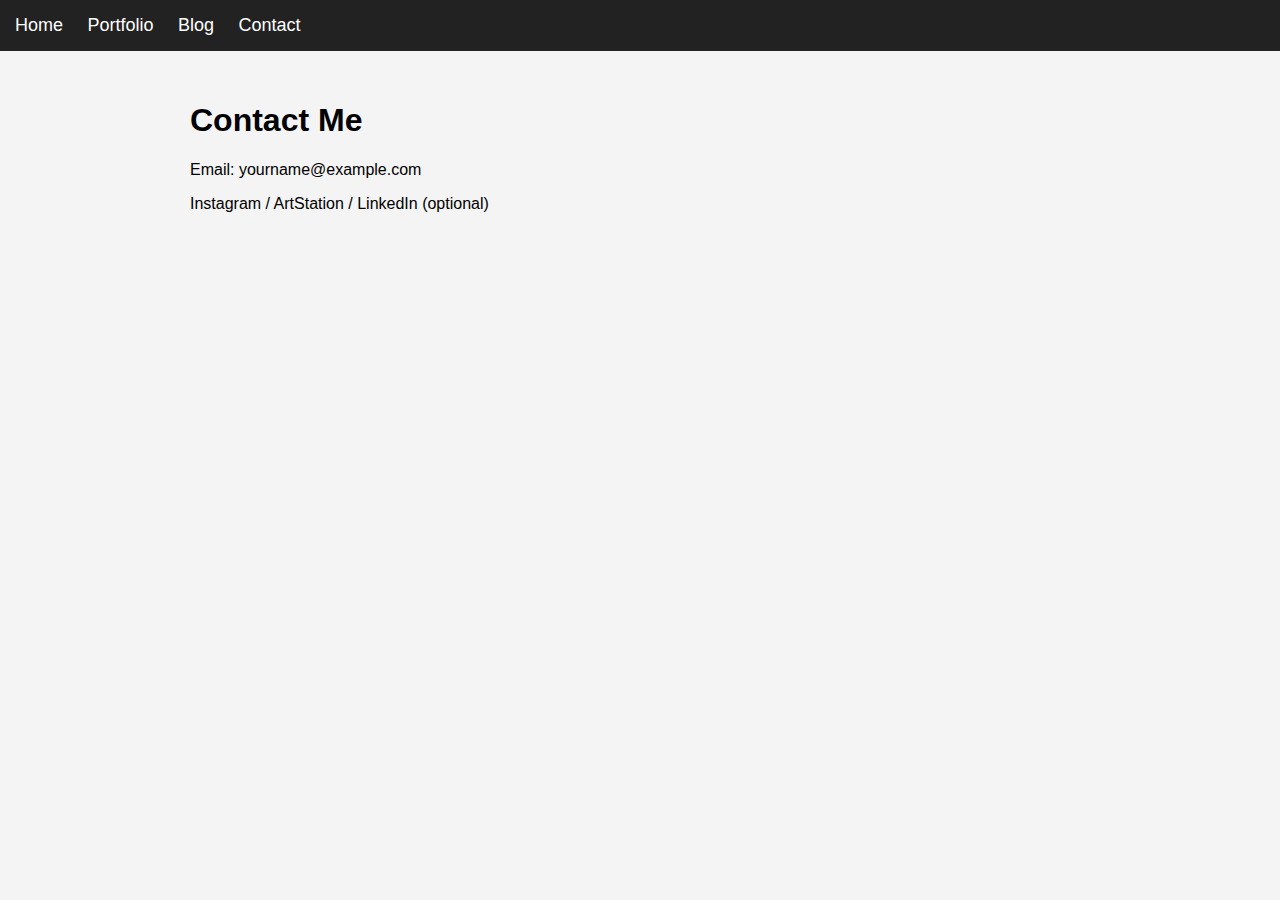
<file: contact.html>
<!DOCTYPE html>
<html lang="en">
<head>
<meta charset="UTF-8">
<title>Contact</title>
<style>
    body {
        margin: 0;
        font-family: Arial, Helvetica, sans-serif;
        background: #f4f4f4;
    }
    nav {
        background: #222;
        padding: 15px;
        position: sticky;
        top: 0;
    }
    nav a {
        color: white;
        text-decoration: none;
        margin-right: 20px;
        font-size: 18px;
    }
    nav a:hover {
        color: #00aaff;
    }
    .container {
        padding: 30px;
        max-width: 900px;
        margin: auto;
    }
</style>
</head>
<body>

<nav>
    <a href="index.html">Home</a>
    <a href="portfolio.html">Portfolio</a>
    <a href="blog.html">Blog</a>
    <a href="contact.html">Contact</a>
</nav>

<div class="container">
    <h1>Contact Me</h1>
    <p>Email: yourname@example.com</p>
    <p>Instagram / ArtStation / LinkedIn (optional)</p>
</div>

</body>
</html>
</file>
